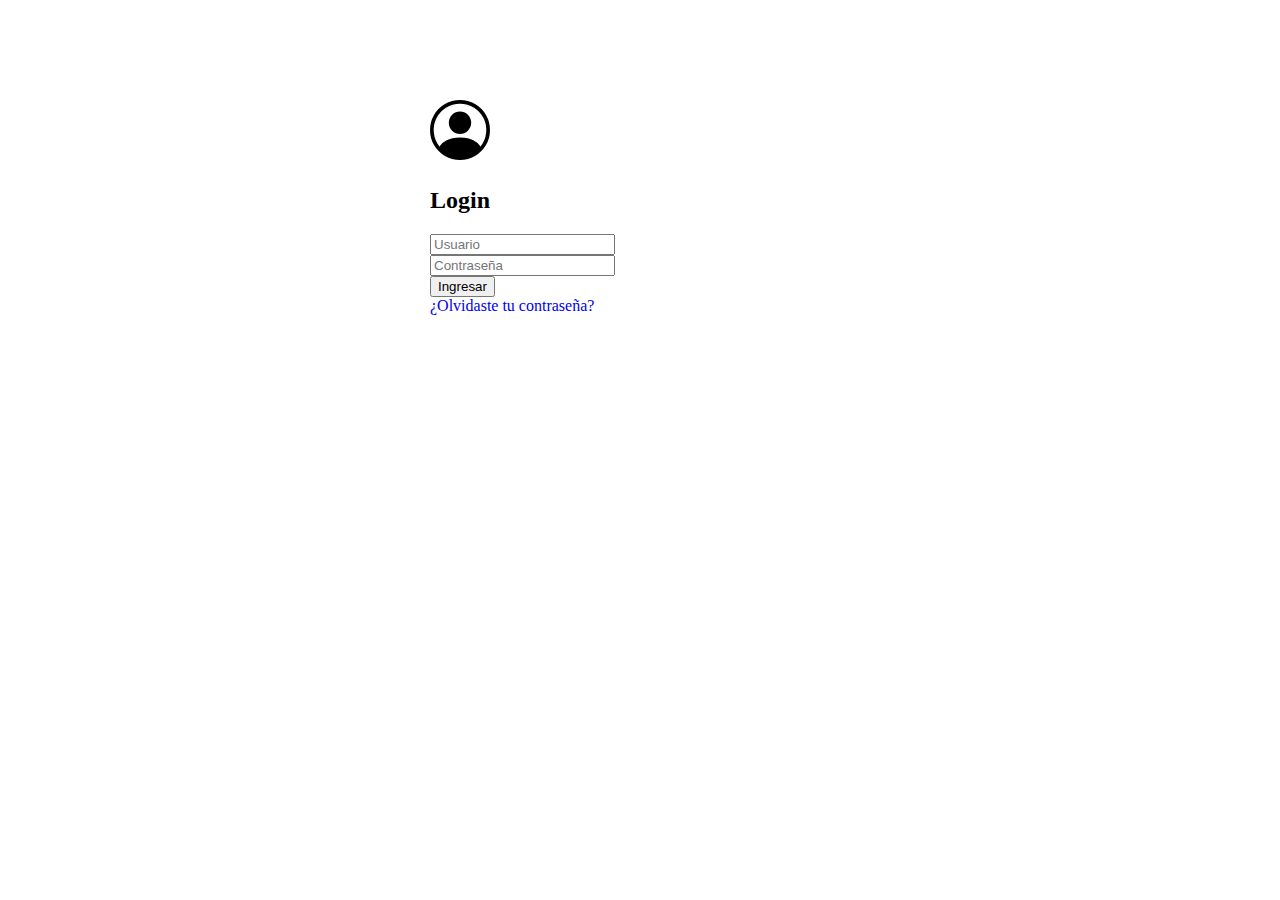
<file: index2.html>
<!doctype html>
<html lang="en">

<head>
  <!-- Required meta tags -->
  <meta charset="utf-8">
  <meta name="viewport" content="width=device-width, initial-scale=1">

  <!-- Bootstrap CSS -->
  <link href="https://cdn.jsdelivr.net/npm/bootstrap@5.0.0-beta2/dist/css/bootstrap.min.css" rel="stylesheet"
    integrity="sha384-BmbxuPwQa2lc/FVzBcNJ7UAyJxM6wuqIj61tLrc4wSX0szH/Ev+nYRRuWlolflfl" crossorigin="anonymous">
  <link rel="stylesheet" href="https://cdn.jsdelivr.net/npm/bootstrap-icons@1.4.0/font/bootstrap-icons.css">
  <link rel="stylesheet" href="./main2.css">

  <title>Strings</title>
</head>

<body class="bg-dark">
  <header class="bg-primary py-4 mb-5"></header>

  <form class=" mt-4 p-5 bg-light border" id="formulario">
    <div class="text-center"><i class="bi bi-person-circle text-primary"></i></div>

    <h2 class="mb-4 text-center text-secondary fs-4">Login</h2>

    <div class=" mb-4">
      <input type="text" class="form-control" id="usuario" placeholder="Usuario">
    </div>

    <div class="mb-4">
      <input type="password" class="form-control" id="password" placeholder="Contraseña">
    </div>

    <div class="mb-4">
      <button type="button" class="btn btn-primary w-100 fs-5">Ingresar</button>
    </div>

    <div class="text-center">
      <a href="passwordReset.html">¿Olvidaste tu contraseña?</a>
    </div>

  </form>



  <!-- Option 1: Bootstrap Bundle with Popper -->
  <script src="https://cdn.jsdelivr.net/npm/bootstrap@5.0.0-beta2/dist/js/bootstrap.bundle.min.js"
    integrity="sha384-b5kHyXgcpbZJO/tY9Ul7kGkf1S0CWuKcCD38l8YkeH8z8QjE0GmW1gYU5S9FOnJ0"
    crossorigin="anonymous"></script>

</body>

</html>
</file>
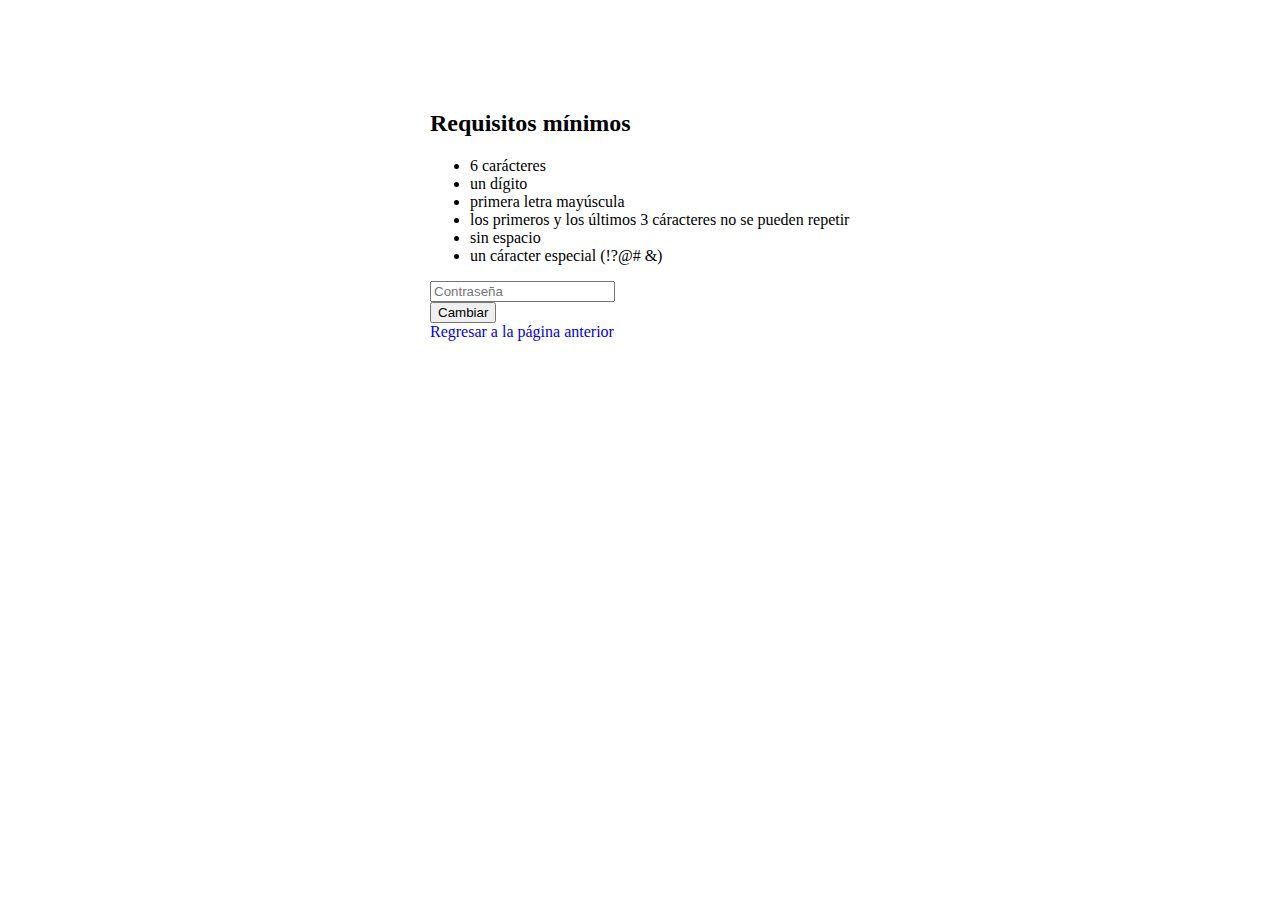
<file: passwordReset.html>
<!doctype html>
<html lang="en">

<head>
  <!-- Required meta tags -->
  <meta charset="utf-8">
  <meta name="viewport" content="width=device-width, initial-scale=1">

  <!-- Bootstrap CSS -->
  <link href="https://cdn.jsdelivr.net/npm/bootstrap@5.0.0-beta2/dist/css/bootstrap.min.css" rel="stylesheet"
    integrity="sha384-BmbxuPwQa2lc/FVzBcNJ7UAyJxM6wuqIj61tLrc4wSX0szH/Ev+nYRRuWlolflfl" crossorigin="anonymous">
  <link rel="stylesheet" href="https://cdn.jsdelivr.net/npm/bootstrap-icons@1.4.0/font/bootstrap-icons.css">
  <link rel="stylesheet" href="./main2.css">

  <title>Strings</title>
</head>

<body class="bg-dark">
  <header class="bg-primary py-4 mb-5"></header>

  <form class=" mt-4 p-5 bg-light border" id="formulario">

    <h2 class="text-secondary">Requisitos mínimos</h2>

    <ul id="mensaje">
      <li id="length">6 carácteres</li>
      <li id="digit">un dígito</li>
      <li id="uppercase">primera letra mayúscula</li>
      <li id="pattern">los primeros y los últimos 3 cáracteres no se pueden repetir</li>
      <li id="space">sin espacio</li>
      <li id="character">un cáracter especial (!?@# &amp;)</li>
    </ul>

    <div class="mb-4">
      <input type="text" class="form-control" id="newPassword" placeholder="Contraseña">
    </div>



    <div class="mb-4">
      <button type="button" class="btn btn-primary w-100 fs-5">Cambiar</button>
    </div>


    <div class="text-center">
      <a href="index2.html">Regresar a la página anterior</a>
    </div>



  </form>




  <!-- Option 1: Bootstrap Bundle with Popper -->
  <script src="https://cdn.jsdelivr.net/npm/bootstrap@5.0.0-beta2/dist/js/bootstrap.bundle.min.js"
    integrity="sha384-b5kHyXgcpbZJO/tY9Ul7kGkf1S0CWuKcCD38l8YkeH8z8QjE0GmW1gYU5S9FOnJ0"
    crossorigin="anonymous"></script>

  <script src="main5.js"></script>


</body>

</html>
</file>
<file: main2.css>
#formulario {
  max-width: 420px;
  margin: auto;
  padding: 0 20px;
  border-radius: 10px;
  position: relative;
  top: 10vh;
}

i {
  font-size: 60px;
}

a {
  text-decoration: none;
}

.invalid {
  color: #d9534f;
}

.valid {
  color: #5cb85c;
}

.valid:after {
  padding-left: 25px;
  content: "\2713";
  font-weight: bolder;
}
</file>
